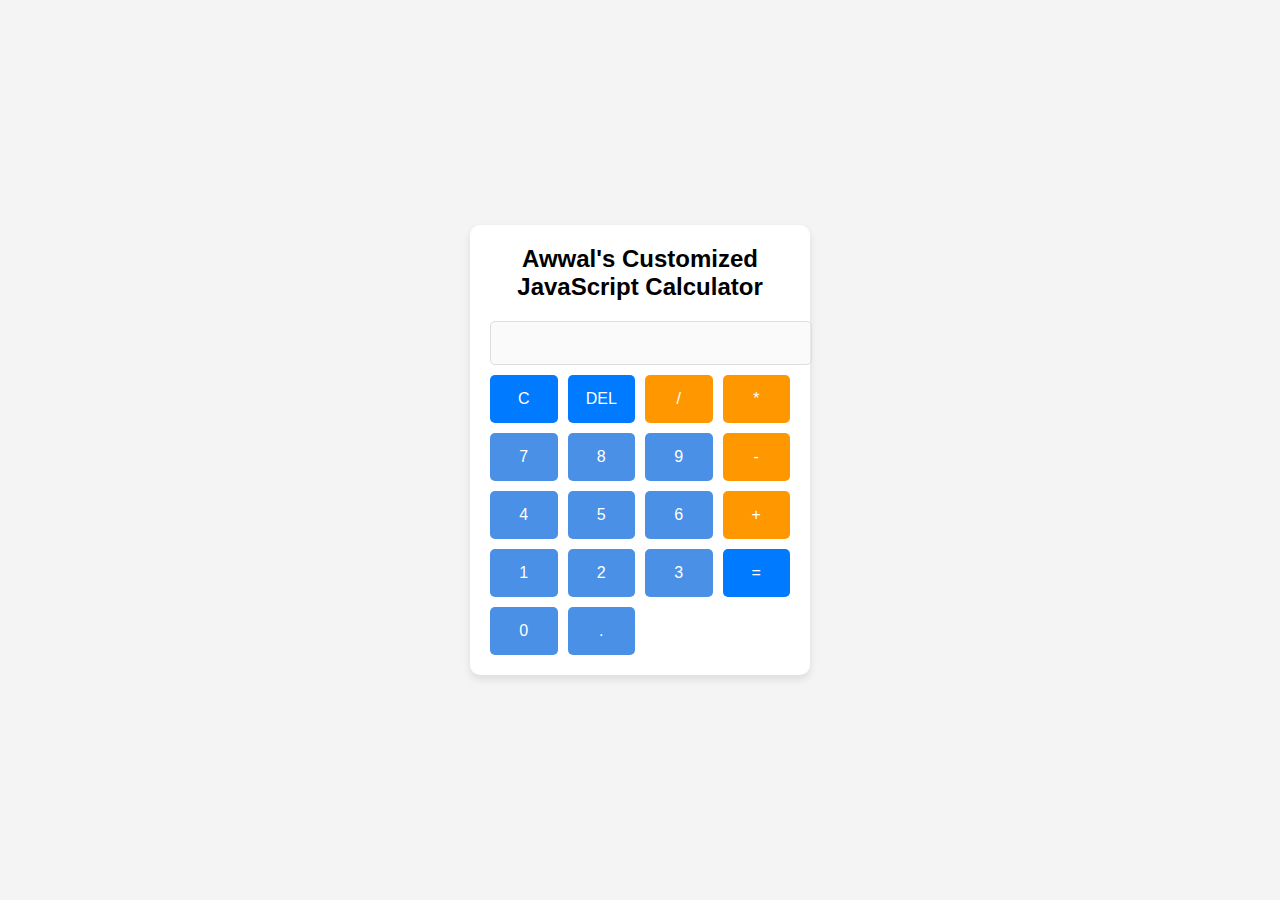
<file: index.html>
<!DOCTYPE html>
<html lang="en">
<head>
    <meta charset="UTF-8">
    <meta name="viewport" content="width=device-width, initial-scale=1.0">
    <title>JavaScript Calculator</title>
    <link rel="stylesheet" href="calc.css">
</head>
<body>
    
    <div class="container">
        <h1>Awwal's Customized JavaScript Calculator</h1>
        <div id="calculator">
          <input type="text" id="display" disabled>
          <div class="buttons">
            <button class="btn" id="clear">C</button>
            <button class="btn" id="delete">DEL</button>
            <button class="btn" id="divide">/</button>
            <button class="btn" id="multiply">*</button>
            <button class="btn" id="seven">7</button>
            <button class="btn" id="eight">8</button>
            <button class="btn" id="nine">9</button>
            <button class="btn" id="subtract">-</button>
            <button class="btn" id="four">4</button>
            <button class="btn" id="five">5</button>
            <button class="btn" id="six">6</button>
            <button class="btn" id="add">+</button>
            <button class="btn" id="one">1</button>
            <button class="btn" id="two">2</button>
            <button class="btn" id="three">3</button>
            <button class="btn" id="equals">=</button>
            <button class="btn" id="zero">0</button>
            <button class="btn" id="decimal">.</button>
          </div>
        </div>
      </div>
    

    <script src="calc.js">
    </script>
</body>
</html>
</file>
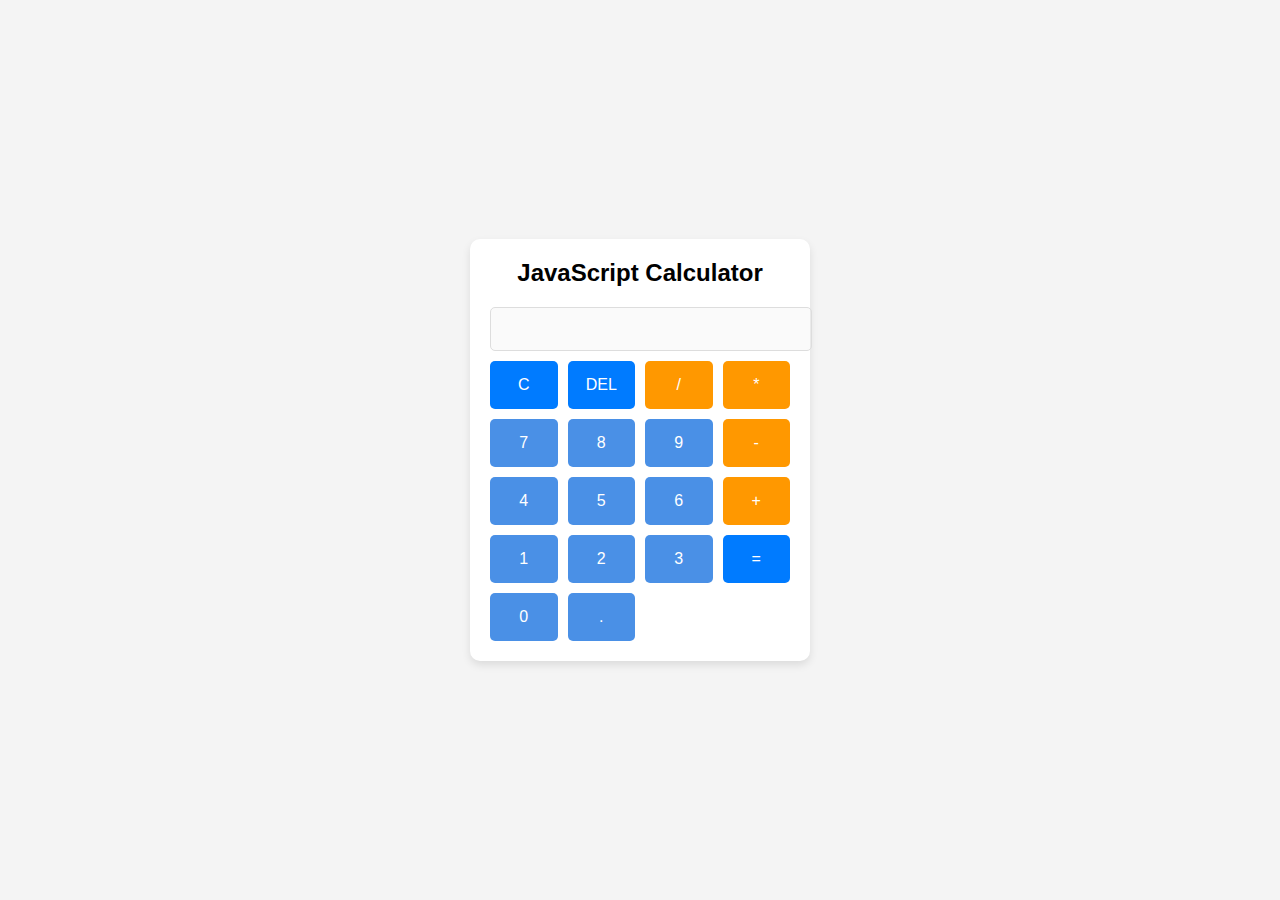
<file: index.html.html>
<!DOCTYPE html>
<html lang="en">
<head>
    <meta charset="UTF-8">
    <meta name="viewport" content="width=device-width, initial-scale=1.0">
    <title>JavaScript Calculator</title>
    <link rel="stylesheet" href="calc.css">
</head>
<body>
    
    <div class="container">
        <h1>JavaScript Calculator</h1>
        <div id="calculator">
          <input type="text" id="display" disabled>
          <div class="buttons">
            <button class="btn" id="clear">C</button>
            <button class="btn" id="delete">DEL</button>
            <button class="btn" id="divide">/</button>
            <button class="btn" id="multiply">*</button>
            <button class="btn" id="seven">7</button>
            <button class="btn" id="eight">8</button>
            <button class="btn" id="nine">9</button>
            <button class="btn" id="subtract">-</button>
            <button class="btn" id="four">4</button>
            <button class="btn" id="five">5</button>
            <button class="btn" id="six">6</button>
            <button class="btn" id="add">+</button>
            <button class="btn" id="one">1</button>
            <button class="btn" id="two">2</button>
            <button class="btn" id="three">3</button>
            <button class="btn" id="equals">=</button>
            <button class="btn" id="zero">0</button>
            <button class="btn" id="decimal">.</button>
          </div>
        </div>
      </div>
    

    <script src="calc.js">
    </script>
</body>
</html>
</file>
<file: calc.css>
body{
    font-family: Arial, sans-serif;
  margin: 0;
  padding: 0;
  box-sizing: border-box;
  background-color: #f4f4f4;
  display: flex;
  justify-content: center;
  align-items: center;
  height: 100vh;
}

.container{
    background-color: #fff;
  padding: 20px;
  border-radius: 10px;
  box-shadow: 0 4px 8px rgba(0, 0, 0, 0.1);
  width: 300px;
  text-align: center;
}

h1 {
    margin: 0 0 20px;
    font-size: 1.5rem;
}
  
#calculator {
    text-align: left;
}

#display {
    width: 100%;
    padding: 10px;
    margin-bottom: 10px;
    border: 1px solid #ddd;
    border-radius: 5px;
    font-size: 1.2rem;
    text-align: right;
}

.buttons {
    display: grid;
    grid-template-columns: repeat(4, 1fr);
    gap: 10px;
}

.btn {
    width: 100%;
    padding: 15px;
    border: none;
    border-radius: 5px;
    font-size: 1rem;
    cursor: pointer;
    transition: background-color 0.3s ease;
}

.btn:hover {
    background-color: #f0f0f0;
}
  
#clear, #delete, #equals {
    background-color: #007bff;
    color: #fff;
}

#clear:hover, #delete:hover, #equals:hover {
    background-color: #0056b3;
}

#divide, #multiply, #subtract, #add {
    background-color: #ff9800;
    color: #fff;
}

#divide:hover, #multiply:hover, #subtract:hover, #add:hover {
    background-color: #ff8c00;
}

#decimal, #zero, #one, #two, #three, #four, #five, #six, #seven, #eight, #nine {
    background-color: #4a90e6;
    color: #fff;
}

#decimal:hover, #zero:hover, #one:hover, #two:hover, #three:hover, #four:hover, #five:hover, #six:hover, #seven:hover, #eight:hover, #nine:hover {
    background-color: #3a7cbb;
}
</file>
